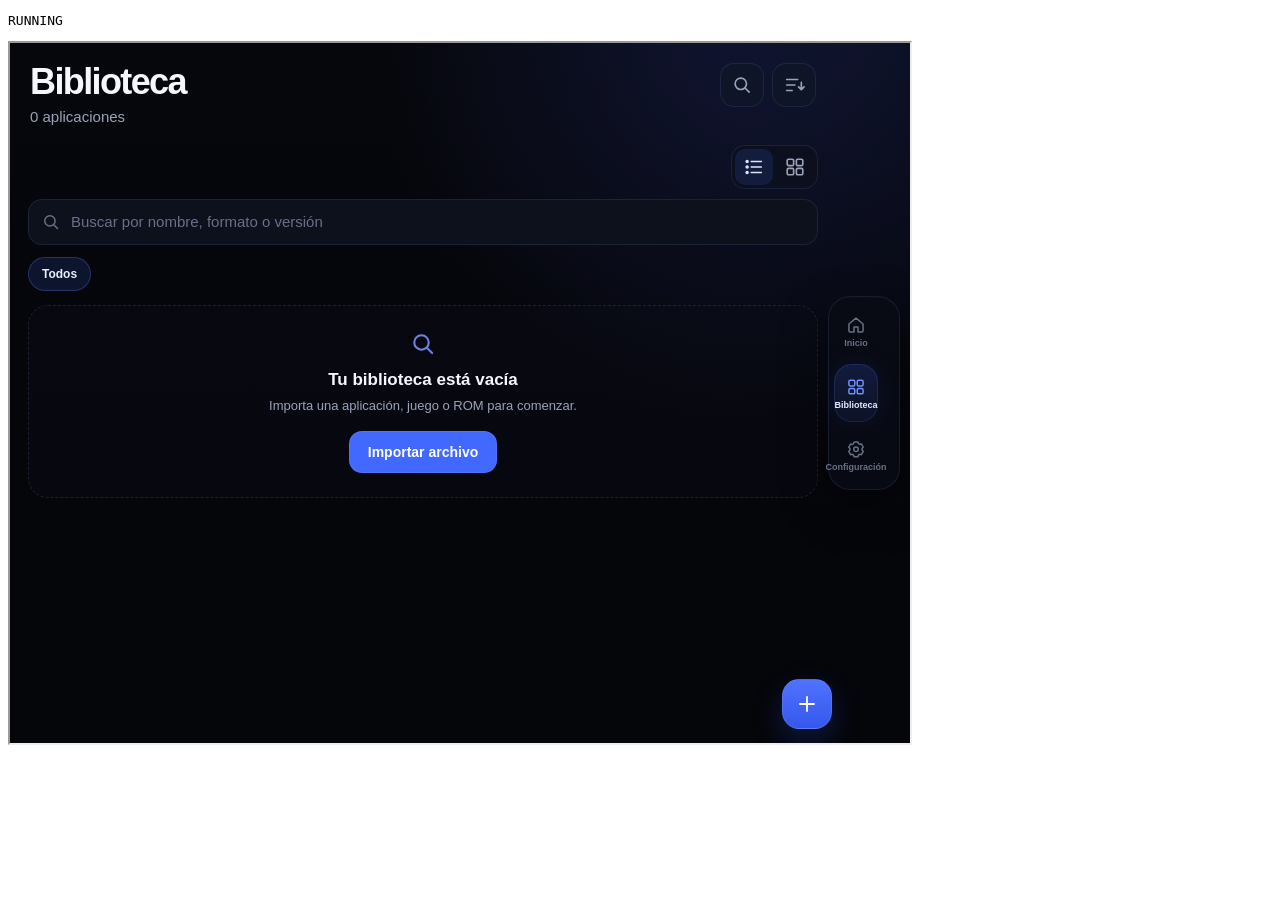
<file: tests/browser-smoke.html>
<!doctype html><meta charset="utf-8"><title>Raven Android Browser Smoke</title>
<pre id="out">RUNNING</pre>
<iframe id="raven" src="../index.html" style="width:900px;height:700px"></iframe>
<script>
const out=document.getElementById('out');
const fail=e=>{out.textContent='FAIL\n'+(e?.stack||e);document.documentElement.dataset.result='FAIL'};
(async()=>{
 const frame=document.getElementById('raven');
 await new Promise((resolve,reject)=>{const t=setTimeout(()=>reject(new Error('Raven load timeout')),12000);frame.onload=()=>{clearTimeout(t);setTimeout(resolve,1000)}});
 const w=frame.contentWindow;
 if(!w.RavenAndroidIntegration?.installed) throw new Error('Android integration not installed');
 const req=w.__LOCAL_RUNTIME_REQUIRE__; if(typeof req!=='function')throw new Error('Raven require missing');
 const ids=req('runtime/RuntimeManager').RuntimeManager.runtimes().map(x=>x.id);
 for(const id of ['web','android']) if(!ids.includes(id))throw new Error('Missing runtime '+id+' in '+ids.join(','));
 const bytes=await fetch('./android-hybrid-fixture.apk').then(r=>{if(!r.ok)throw new Error('fixture HTTP '+r.status);return r.arrayBuffer()});
 const file=new w.File([bytes],'hybrid.apk',{type:'application/vnd.android.package-archive'});
 const project=await new (req('importer/ProjectImporter').ProjectImporter)().import(file);
 if(project.runtimeId!=='android'||project.source!=='apk')throw new Error('Wrong APK route '+project.runtimeId+'/'+project.source);
 const validation=await req('importer/ProjectValidator').ProjectValidator.validate(project);
 if(validation.some(x=>x.level==='error'))throw new Error('Validation '+JSON.stringify(validation));
 const compat=await req('diagnostics/CompatibilityScanner').CompatibilityScanner.scan(project);
 if(!/Android híbrido/.test(compat.status))throw new Error('Compatibility '+compat.status);
 const host=w.document.createElement('div');w.document.body.append(host);
 let ready=null;
 const errors={info(){},warn(){},error(){}};
 const RM=req('runtime/RuntimeManager').RuntimeManager;
 const runtime=new RM(project,errors,{onReady:v=>{ready=v||true}});
 await runtime.mount(host);
 await new Promise(r=>setTimeout(r,700));
 const diag=runtime.getDiagnostics();
 const nestedFrame=runtime.getFrame();
 if(!nestedFrame)throw new Error('Hybrid runtime did not expose frame');
 if(diag?.backend!=='web-hybrid')throw new Error('Wrong backend '+JSON.stringify(diag));
 await runtime.dispose();
 out.textContent='PASS\n'+JSON.stringify({ids,source:project.source,runtimeId:project.runtimeId,status:compat.status,backend:diag.backend,ready},null,2);
 document.documentElement.dataset.result='PASS';
})().catch(fail);
</script>
</file>
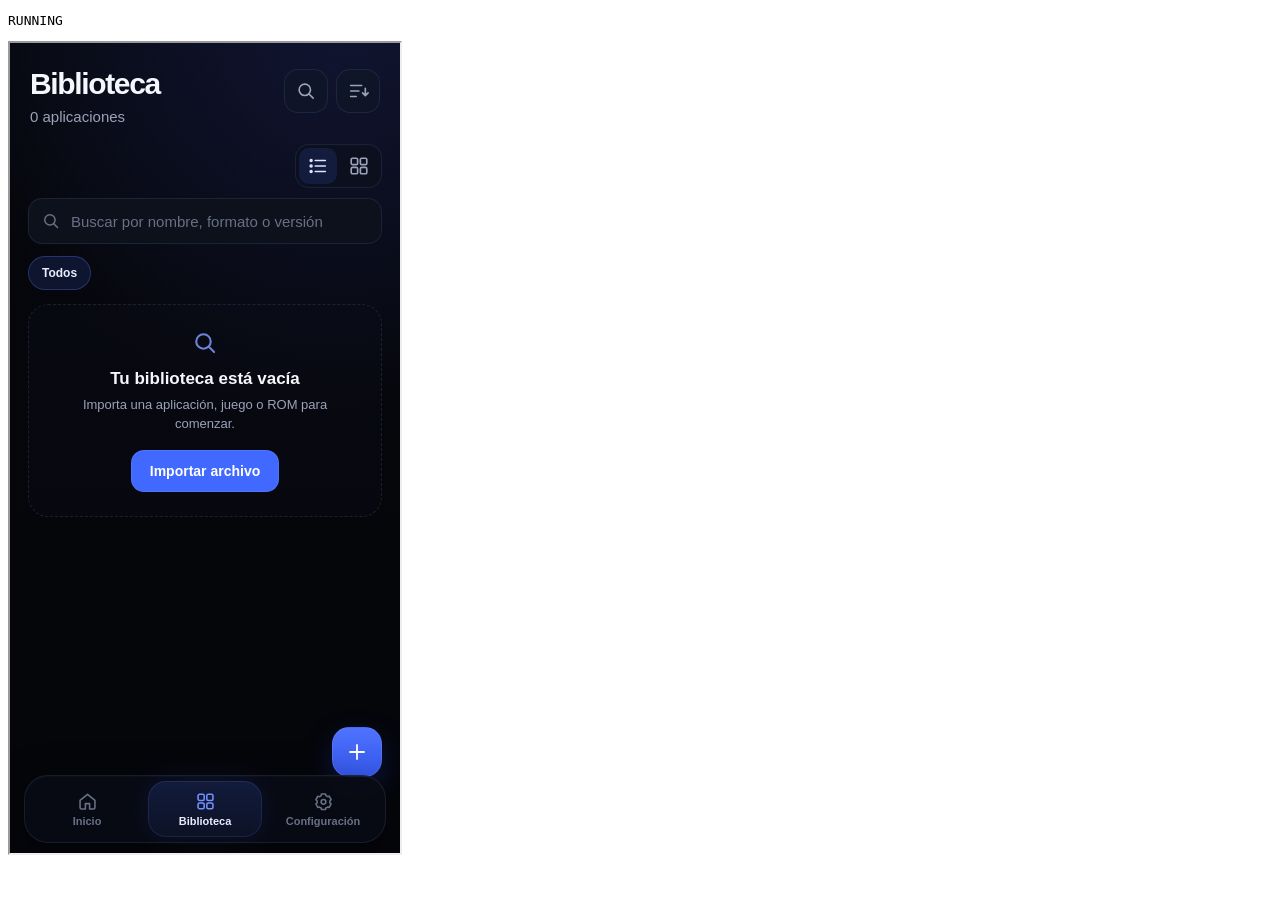
<file: tests/diagnostics-smoke.html>
<!doctype html><html><head><meta charset="UTF-8"><title>Raven Diagnostics smoke</title></head><body><pre id="out">RUNNING</pre><iframe src="../index.html" id="frame" width="390" height="810"></iframe><script>
(async()=>{const out=document.querySelector('#out'),frame=document.querySelector('#frame');try{
 await new Promise((resolve,reject)=>{const t=setTimeout(()=>reject(Error('app load timeout')),22000);frame.addEventListener('load',()=>{clearTimeout(t);setTimeout(resolve,1200)},{once:true})});
 const w=frame.contentWindow,D=w.RavenDiagnostics,req=w.__LOCAL_RUNTIME_REQUIRE__;
 if(!D?.installed)throw Error('diagnostic service missing');
 D.record('error','qa.probe','TEST_ENTRY',{error:new Error('test detail')});
 if(!D.list().some(v=>v.category==='qa.probe'))throw Error('record missing');
 const v=req('ui/settings/SettingsView').renderSettings({input:{},version:'0.18.1',libraryStats:{count:0,size:0}},{},null,{section:'diagnostics'});
 if(!v.querySelector('.raven-diag-panel')||!v.querySelector('.raven-diag-entry'))throw Error('diagnostic panel missing');
 const labels=[...v.querySelectorAll('button')].map(x=>x.textContent);
 for(const need of ['Copiar JSON','Exportar .json','Actualizar','Borrar registro'])if(!labels.includes(need))throw Error('button '+need+' missing');
 if(!JSON.stringify(D.snapshot()).includes('qa.probe'))throw Error('report omitted event');
 const event=v.querySelector('.raven-diag-entry');const copy=event.querySelector('button');if(!copy)throw Error('copy event action missing');
 D.clear();if(D.list().length!==0)throw Error('clear did not work');
 D.record('info','qa.complete','Finished smoke test');
 out.textContent='PASS diagnostics: boot, journal, UI, JSON, copy actions, clear';document.documentElement.dataset.result='PASS';
}catch(e){out.textContent='FAIL '+e.stack;document.documentElement.dataset.result='FAIL'}})();
</script></body></html>
</file>
